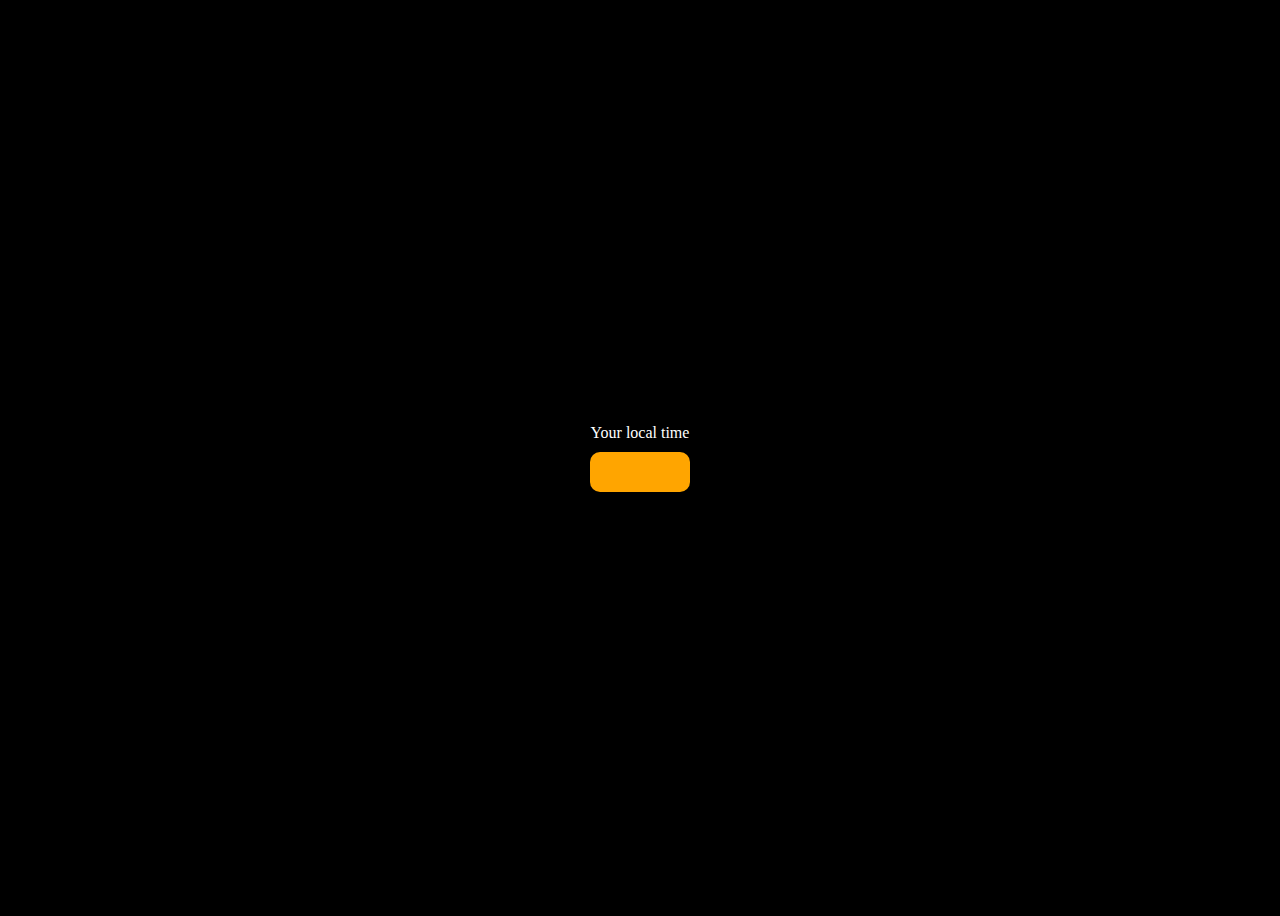
<file: Didital Clock/index.htm>
<!DOCTYPE html>
<html lang="en">
<head>
    <meta charset="UTF-8">
    <meta name="viewport" content="width=device-width, initial-scale=1.0">
    <title>Document</title>
    <style>
        body{
            background-color: black;
            color: #fff;
        }
        .center{
            display: flex;
            height: 100vh;
            justify-content: center;
            align-items: center;
            flex-direction: column;
        }
        #clock{
            font-size: 40px;
            background-color: orange;
            padding: 20px 50px;
            margin-top: 10px;
            border-radius: 10px;
        }
    </style>
</head>
<body>
    <div class="center">
        <div id="banner"><span>Your local time</span></div>
        <div id="clock"></div>
    </div>
</body>
   <script src="script.js">
      
   </script>
</html>
</file>
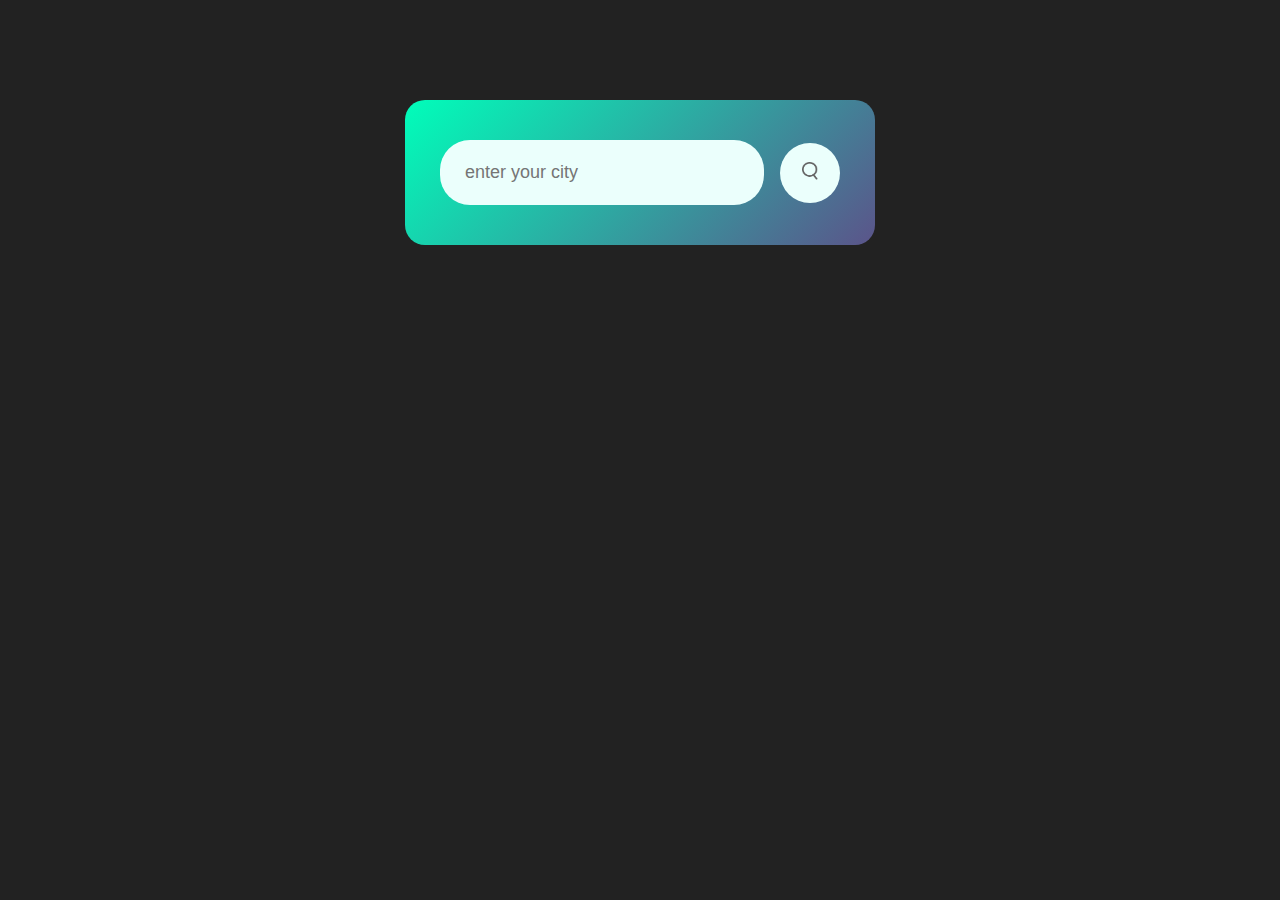
<file: weather app/index.html>
<!DOCTYPE html>
<html lang="en">
<head>
    <meta charset="UTF-8">
    <meta name="viewport" content="width=device-width, initial-scale=1.0">
    <title>Weather app</title>
    <link rel="stylesheet" href="style.css">
</head>
<body>
    <div class="card">
        <div class="search">
            <input type="text" placeholder="enter your city" spellcheck="false">
            <button><img src="./images/search.png" alt=""></button>
        </div>

        <div class="error">
            
            <p>Invalid city name</p>
        </div>

        <div class="weather">
            <img src="images/rain.png" class="weather-icon">
            <h1 class="temp">22°c</h1>
            <h2 class="city">New York</h2>
            <div class="details">
                <div class="col">
                    <img src="images/humidity.png" alt="">
                    <div>
                        <p class="humidity">50%</p>
                        <p>Humidity</p>
                    </div>
                </div>
                <div class="col">
                        <img src="images/wind.png" alt="">
                        <div>
                            <p class="wind">15 kmph</p>
                            <p>Wind speed</p>
                        </div>
                </div>
            </div>
        </div>
    </div>
</body>
  <script src="script.js"></script>
</html>
</file>
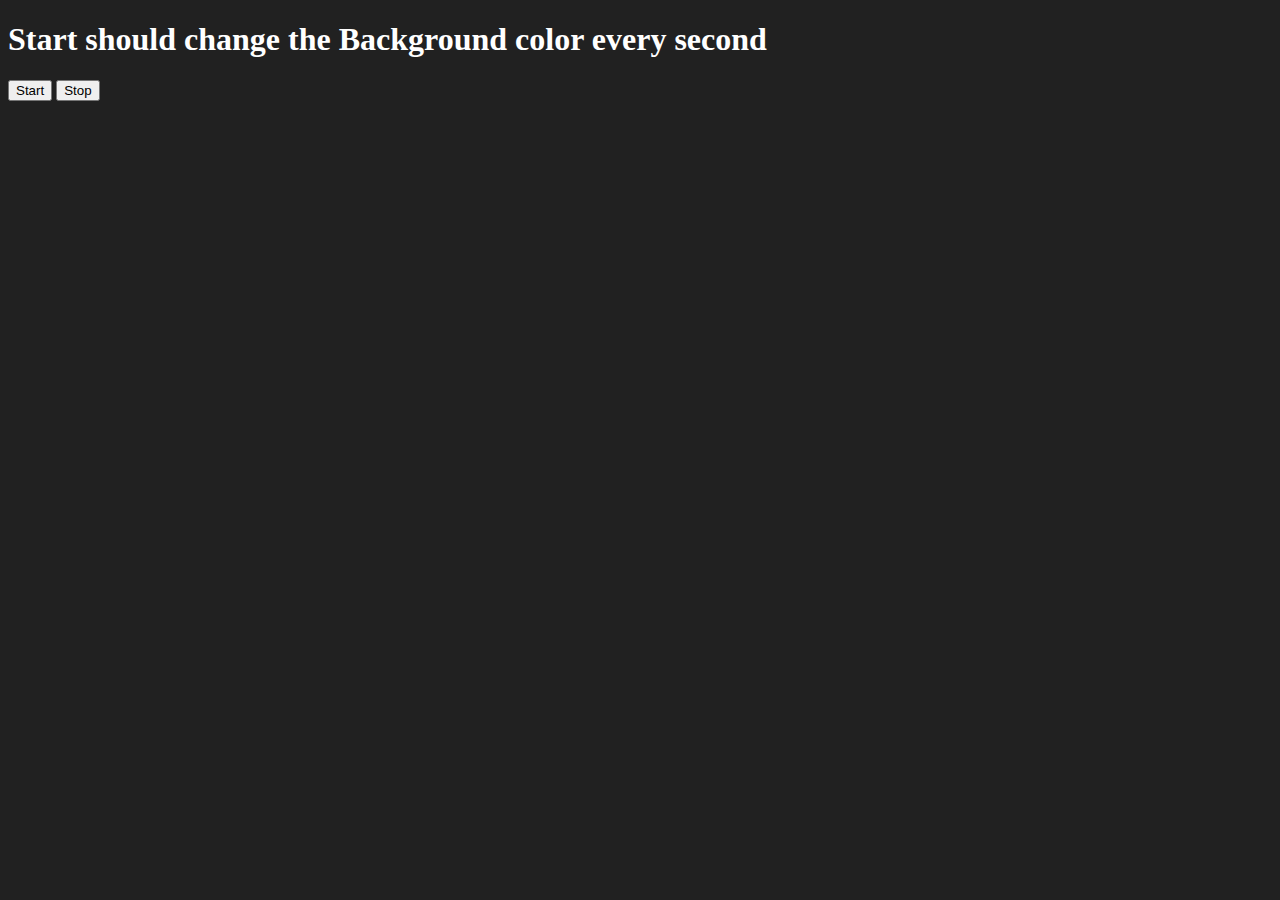
<file: unlimited-colors/inde.html>
<!DOCTYPE html>
<html lang="en">
  <head>
    <meta charset="UTF-8" />
    <meta name="viewport" content="width=device-width, initial-scale=1.0" />
    <meta http-equiv="X-UA-Compatible" content="ie=edge" />
    <title>Number Guessing Game</title>
  </head>
  <body style="background-color: #212121; color: #fff">

    <h1>Start should change the Background color every second</h1>
    <button id="start">Start</button>
    <button id="stop">Stop</button>
    <script src="script.js"></script>
  </body>
</html>
</file>
<file: weather app/style.css>
*{
    margin: 0;
    padding: 0;
    font-family: 'poppins',sans-serif;
    box-sizing: border-box;
}
body{
    background: #222;
}
.card{
    background: linear-gradient(135deg,#00feba , #5b548a);
    width: 90%;
    max-width: 470px;
    color: #fff;
    margin: 100px auto 0;
    border-radius: 20px;
    padding: 40px 35px;
    text-align: center;
}
.search{
    width: 100%;
    display: flex;
    align-items: center;
    justify-content: space-between;
}
.search input {
    border: 0;
    outline: 0;
    background: #ebfffc;
    color: #555;
    padding: 10px 25px;
    height: 65px;
    border-radius: 30px;
    flex: 1;
    margin-right: 16px;
    font-size: 18px;
}
.search button{
    border: 0;
    outline: 0;
    background: #ebfffc;
    border-radius: 50%;
    width: 60px;
    height: 60px;
    cursor: pointer;
}
.search button img{
    width: 16px;
}

.weather-icon{
    width: 170px;
    margin-top: 30px;
}
.wether h1{
    font-size: 80px;
    font-weight: 500;
}
.wether h2{
    font-size: 45px;
    font-weight: 400;
    margin-top: -10px;
}

.details{
    display: flex;
    align-items: center;
    justify-content: space-between;
    padding: 0 20px;
    margin-top: 50px;
}

.col{
    display: flex;
    align-items: center;
    text-align: left;
}

.col img{
    width: 40px;
    margin-right: 10px;
}

.humidity , .wind{
    font-size: 28px;
    margin-top: -6px;
}
.weather{
    display: none;
}

.error{
    text-align: left;
    margin-left: 10px;
    font-size: 14px;
    margin-top: 10px;
    color: red;
    display: none;
}
</file>
